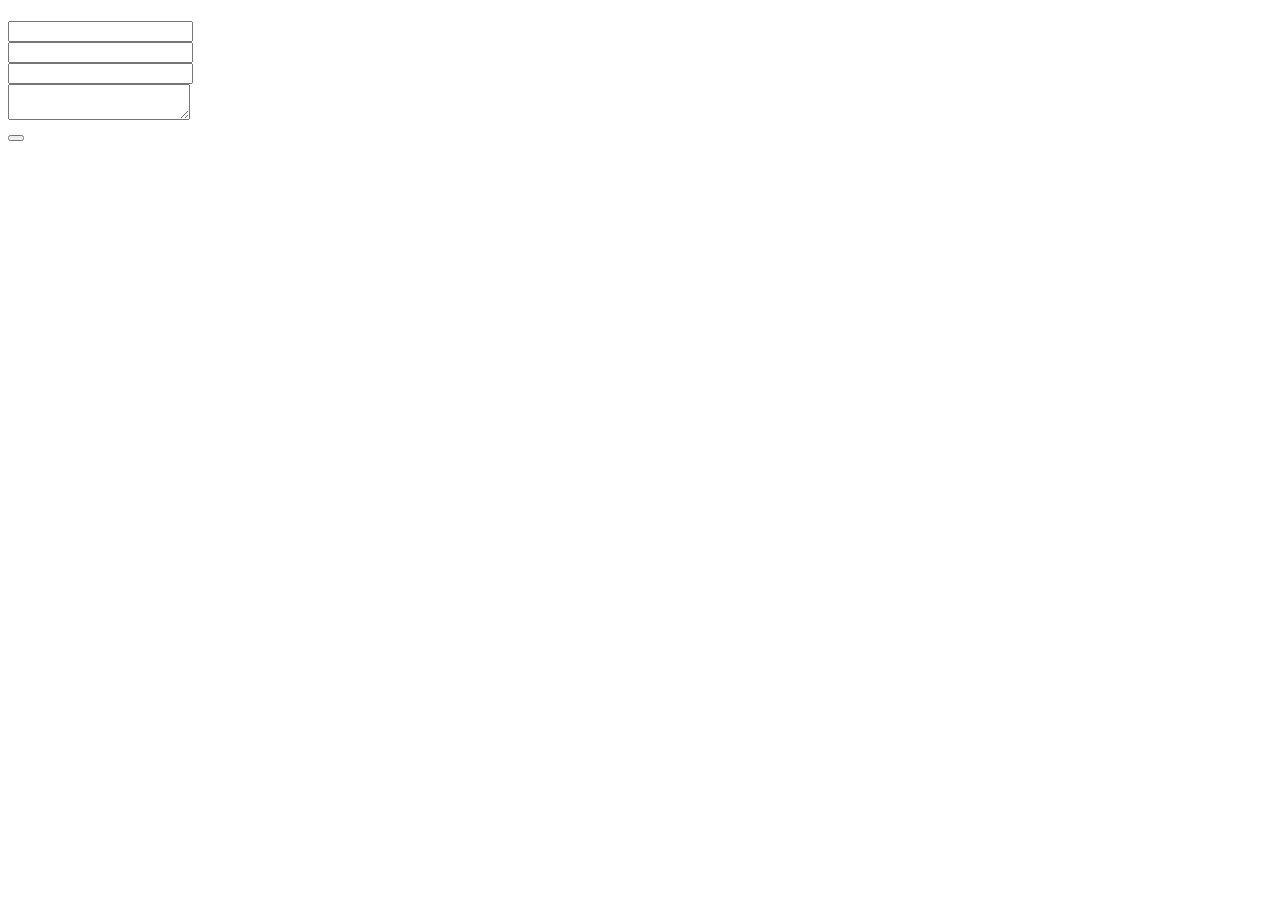
<file: src/main/resources/templates/contact/contact.html>
<!DOCTYPE html>
<html lang="en" xmlns:th="html://www.thymeleaf.org">
<head th:replace="common/header :: common-header" />

<body>
	<div th:replace="common/navbar :: common-navbar" />

	<div class="containeer">
		<div class="row">
			<div class="col-md-6 col-md-offset-3">
				<div class="well">
					<div class="text-center">
						<h1 th:text="#{contact.h1.text}"></h1>
						<p class="lead" th:text="#{contact.p.lead}"></p>
						<form id="contactForm"
							  th:action="@{/contact/}"
							  th:object="${feedback}"
							  method="post"
							  class="text-left">
							 <div class="form-group">
							 	<label for="email" th:text="#{form.email}"></label>
							 	<input type="email" id="email" th:field="*{email}" class="form-control" />
							 </div>
							 <div class="form-group">
							 	<label for="firstName" th:text="#{form.firstname}"></label>
							 	<input type="text" id="firstName" th:field="*{firstName}" class="form-control" />
							 </div>	
							 <div class="form-group">
							 	<label for="lastName" th:text="#{form.lastname}"></label>
							 	<input type="text" id="lastName" th:field="*{lastName}" class="form-control" />
							 </div>	
							 <div class="form-group">
							 	<label for="feedback" th:text="#{contact.feedback.form.text}"></label>
							 	<textarea id="feedback" th:field="*{feedback}" class="form-control"></textarea>
							 </div>	
							 <div class="form-group">
							 	<button type="submit" class="btn btn-primary" th:text="#{form.submit}"></button>
							 </div>							 						 						 						 
						</form>
					</div>
				</div>
			</div>
		</div>
	</div>

	<div th:replace="common/header :: before-body-scripts" />
</body>
</html>
</file>
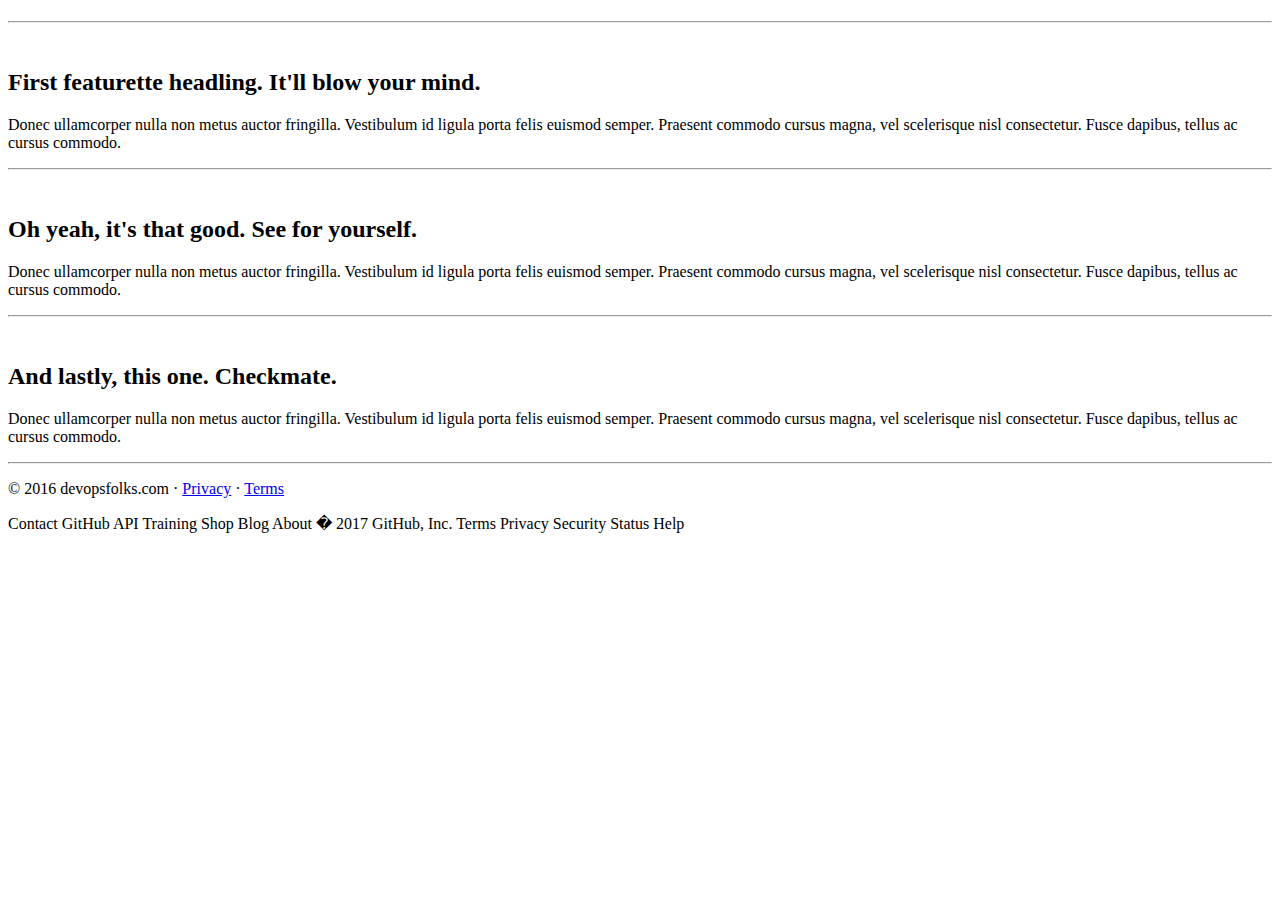
<file: src/main/resources/templates/copy/about.html>
<!DOCTYPE html>
<html lang="en" xmlns:th="http://www.thymeleaf.org">

<head th:replace="common/header :: common-header" />

<body>

    <div th:replace="common/navbar :: common-navbar" />

    <!-- Main Jumbotron
  ================================================== -->
    <!-- Wrap the rest of the page in another container to center all the content. -->

    <div class="container">
        <div class="row">
            <div class="col-md-12">
                <div class="jumbotron">
                    <h1 class="text-center" th:text="#{copy.h1.text}"></h1>
                    <p class="lead" th:text="#{copy.p.lead}"></p>
                </div>
            </div>
        </div>

    </div><!-- ./container -->

    <!-- Marketing messaging and featurettes
    ================================================== -->
    <!-- Wrap the rest of the page in another container to center all the content. -->

    <div class="container marketing">

        <!-- START THE FEATURETTES -->

        <hr class="featurette-divider" />

        <div class="featurette">
            <img class="featurette-image pull-right" th:src="@{/images/browser-icon-chrome.png}" />
            <h2 class="featurette-heading">First featurette headling. <span class="muted">It'll blow your mind.</span></h2>
            <p class="lead">Donec ullamcorper nulla non metus auctor fringilla. Vestibulum id ligula porta felis euismod semper.
                Praesent commodo cursus magna, vel scelerisque nisl consectetur. Fusce dapibus, tellus ac cursus commodo.</p>
        </div>

        <hr class="featurette-divider" />

        <div class="featurette">
            <img class="featurette-image pull-left" th:src="@{/images/browser-icon-firefox.png}" />
            <h2 class="featurette-heading">Oh yeah, it's that good. <span class="muted">See for yourself.</span></h2>
            <p class="lead">Donec ullamcorper nulla non metus auctor fringilla. Vestibulum id ligula porta felis euismod
                semper. Praesent commodo cursus magna, vel scelerisque nisl consectetur. Fusce dapibus, tellus ac cursus commodo.</p>
        </div>

        <hr class="featurette-divider" />

        <div class="featurette">
            <img class="featurette-image pull-right" th:src="@{/images/browser-icon-safari.png}" />
            <h2 class="featurette-heading">And lastly, this one. <span class="muted">Checkmate.</span></h2>
            <p class="lead">Donec ullamcorper nulla non metus auctor fringilla. Vestibulum id ligula porta felis euismod
                semper. Praesent commodo cursus magna, vel scelerisque nisl consectetur. Fusce dapibus, tellus ac cursus commodo.</p>
        </div>

        <hr class="featurette-divider" />

        <!-- /END THE FEATURETTES -->


        <!-- FOOTER -->
        <footer>
            <p>&copy; 2016 devopsfolks.com &middot; <a href="#">Privacy</a> &middot; <a href="#">Terms</a></p>
        </footer>

    </div><!-- /.container -->

    <!-- Bootstrap core JavaScript
    ================================================== -->
    <!-- Placed at the end of the document so the pages load faster -->
    <div th:replace="common/header :: before-body-scripts" />

</body>
</html>
Contact GitHub API Training Shop Blog About
� 2017 GitHub, Inc. Terms Privacy Security Status Help
</file>
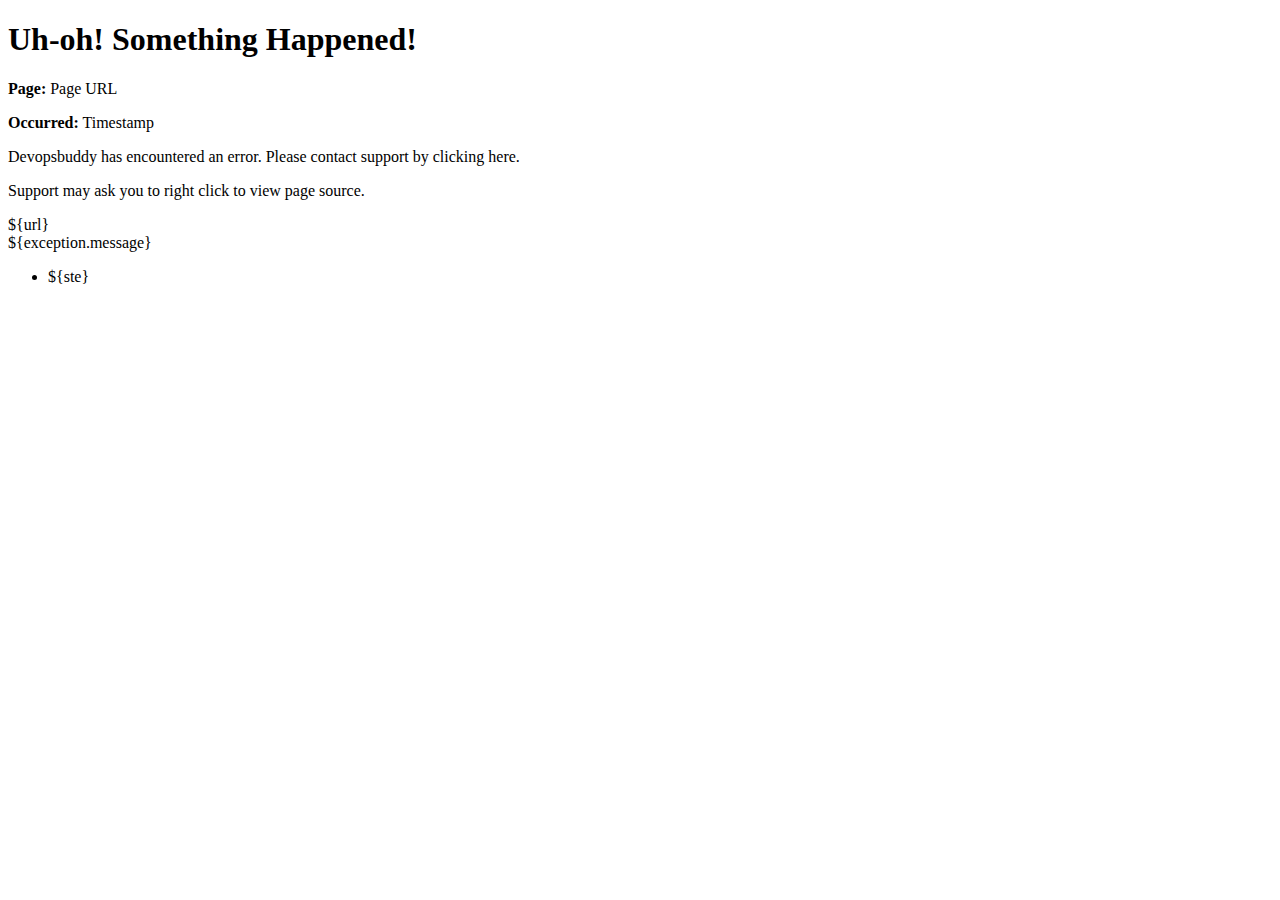
<file: src/main/resources/templates/error/genericError.html>
<!DOCTYPE html>
<html xmlns="http://www.w3.org/1999/xhtml" xmlns:th="http://www.thymeleaf.org">
<head th:replace="common/header :: common-header" />


<body>

    <!-- Imports the common navbar -->
    <div th:replace="common/navbar :: common-navbar" />


    <div class="container">

        <div class="jumbotron text-center">

            <h1>Uh-oh! Something Happened!</h1>

            <!--  As we are using Thymeleaf, you might consider using
                  ${#httpServletRequest.requestURL}. But that returns the path
                  to this error page.  Hence we explicitly add the url to the
                  Model in some of the example code. -->
            <p th:if="${url}">
                <b>Page:</b> <span th:text="${url}">Page URL</span>
            </p>

            <p th:if="${timestamp}" id='created'>
                <b>Occurred:</b> <span th:text="${timestamp}">Timestamp</span>
            </p>

            <p>Devopsbuddy has encountered an error. Please contact support
                by clicking <a th:href="@{/contact}">here.</a></p>

            <p>Support may ask you to right click to view page source.</p>

            <!--
              // Hidden Exception Details  - this is not a recommendation, but here is
              // how you hide an exception in the page using Thymeleaf
              -->
            <div th:utext="'&lt;!--'" th:remove="tag"></div>
            <div th:utext="'Failed URL: ' +  ${url}" th:remove="tag">${url}</div>
            <div th:utext="'Exception: ' + ${exception.message}" th:remove="tag">${exception.message}</div>
            <ul th:remove="tag">
                <li th:each="ste : ${exception.stackTrace}" th:remove="tag"><span
                        th:utext="${ste}" th:remove="tag">${ste}</span></li>
            </ul>
            <div th:utext="'--&gt;'" th:remove="tag"></div>

        </div>

    </div>


    <div th:replace="common/header :: before-body-scripts" />

</body>
</html>
</file>
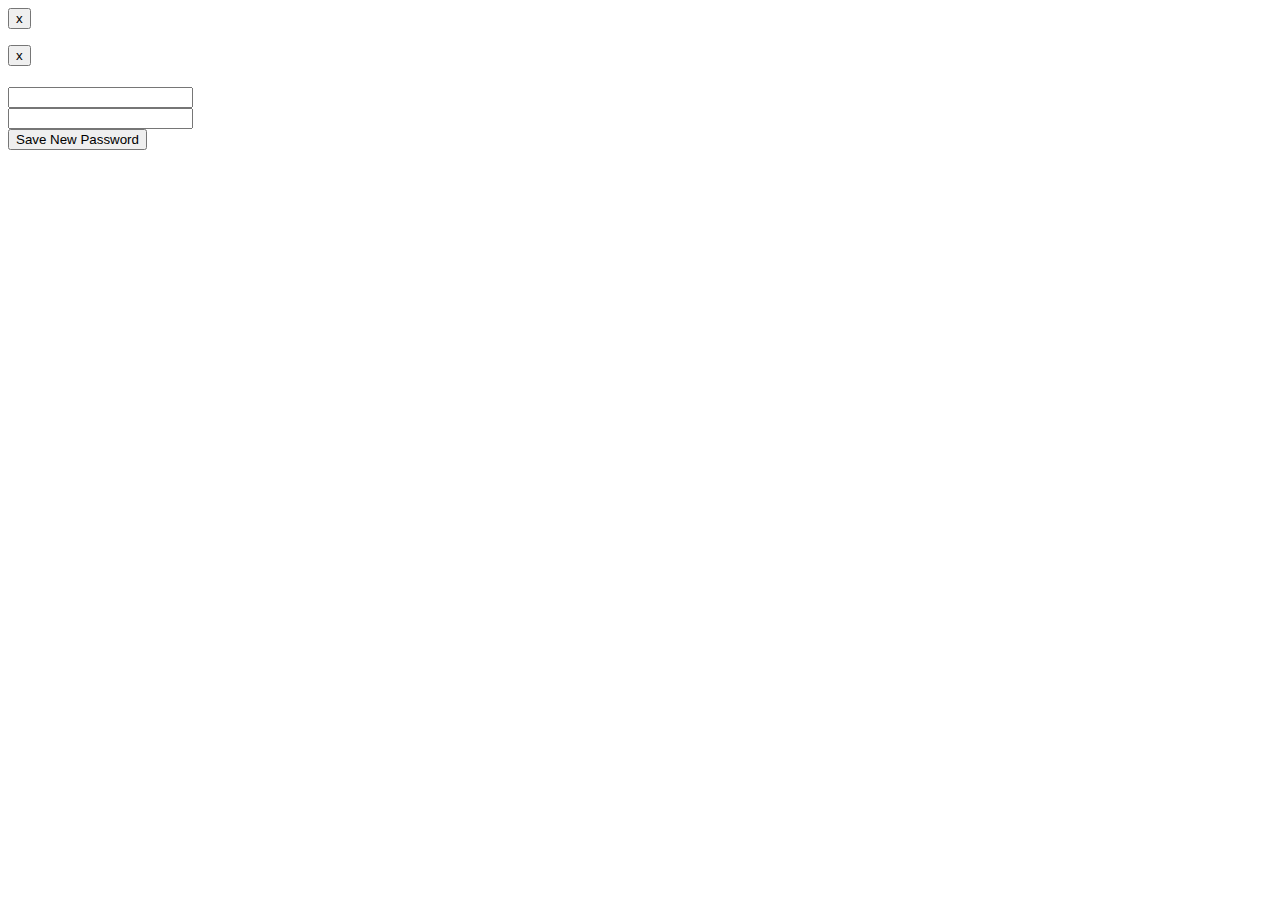
<file: src/main/resources/templates/forgotmypassword/changePassword.html>
<!DOCTYPE html>
<html xmlns="http://www.w3.org/1999/xhtml" xmlns:th="http://www.thymeleaf.org">
<head th:replace="common/header :: common-header" />


<body>

    <!-- Imports the common navbar -->
    <div th:replace="common/navbar :: common-navbar" />


    <!-- Error and Logout section -->
    <div class="container">

        <div class="row">
            <div class="col-md-6 col-md-offset-3 text-center">
                <div th:if="${passwordReset}">
                    <div th:if="${passwordReset == 'true'}" class="alert alert-success alert-dismissible" role="alert">
                        <button type="button" class="close" data-dismiss="alert" aria-label="Close">
                            <span aria-hidden="true">x</span>
                        </button>
                        <p th:text="#{resetPassword.success.message}" />
                    </div>
                    <div th:if="${passwordReset == 'false'}" class="alert alert-danger alert-dismissible" role="alert">
                        <button type="button" class="close" data-dismiss="alert" aria-label="Close">
                            <span aria-hidden="true">x</span>
                        </button>
                        <p th:text="${message}" />
                    </div>
                </div>
            </div>
        </div>

        <!-- Login Form -->
        <div class="row">
            <div class="col-md-6 col-md-offset-3">
                <h1 class="text-center" th:text="#{forgotmypassword.fill.in.form.below}"></h1>
                <p class="lead text-center" th:text="#{resetPassword.p.lead}"></p>
                <div class="well">
                    <!-- Login Form -->
                    <form id="savePasswordForm" th:action="@{/changeuserpassword}" method="post" role="form">
                        <input type="hidden" name="principal_id" id="principal_id" th:value="${principalId}" />
                        <div class="form-group">
                            <label for="password" th:text="#{login.password.text}"></label>
                            <input type="password" class="form-control" id="password" name="password"  />
                        </div>
                        <div class="form-group">
                            <label for="confirmPassword" th:text="#{signup.form.confirm.password}"></label>
                            <input type="password" class="form-control" id="confirmPassword"
                                   name="confirmPassword"  />
                        </div>
                        <!-- Submit -->
                        <div class="form-group">
                            <button type="submit" class="btn btn-primary">Save New Password</button>
                        </div>
                    </form>
                </div>
            </div>
        </div>

    </div>


    <div th:replace="common/header :: before-body-scripts" />

</body>
</html>
</file>
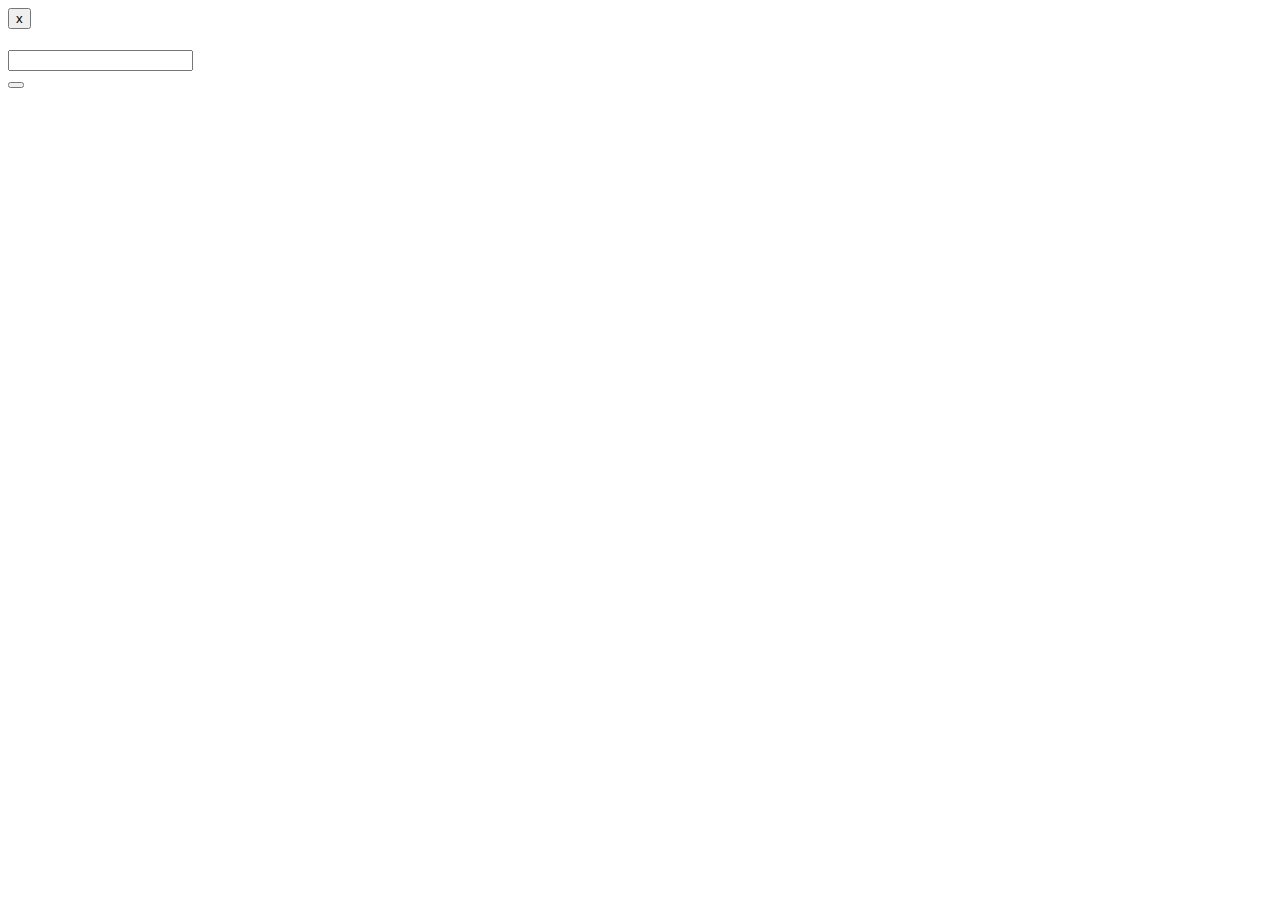
<file: src/main/resources/templates/forgotmypassword/emailForm.html>
<!DOCTYPE html>
<html xmlns="http://www.w3.org/1999/xhtml" xmlns:th="http://www.thymeleaf.org">
<head th:replace="common/header :: common-header" />


<body>

<!-- Imports the common navbar -->
<div th:replace="common/navbar :: common-navbar" />



<!-- Error and Logout section -->
<div class="container">
    <div class="row">
        <div class="col-md-6 col-md-offset-3 text-center">
            <div th:if="${mailSent != null}" class="alert alert-success alert-dismissible" role="alert">
                <button type="button" class="close" data-dismiss="alert" aria-label="Close">
                    <span aria-hidden="true">x</span>
                </button>
                <p th:text="#{forgotmypassword.message.sent.success}"></p>
            </div>
        </div>
    </div>

    <!-- Login Form -->
    <div class="row">
        <div class="col-md-6 col-md-offset-3">
            <div class="well">
              <h1 class="text-center" th:text="#{forgotmypassword.fill.in.form.below}"></h1>
                <!-- Login Form -->
                <form id="forgotPasswordForm" th:action="@{/forgotmypassword}" method="post" role="form">
                    <!-- Email -->
                    <div class="form-group">
                        <label for="email" th:text="#{form.email}"></label>
                        <input type="email" class="form-control" id="email" name="email"  />
                    </div>
                    <!-- Submit -->
                    <div class="form-group">
                        <button type="submit" class="btn btn-primary" th:text="#{forgotmypassword.submit.text}"></button>
                    </div>
                </form>
            </div>
        </div>
    </div>

</div>

<div th:replace="common/header :: before-body-scripts" />

</body>
</html>
</file>
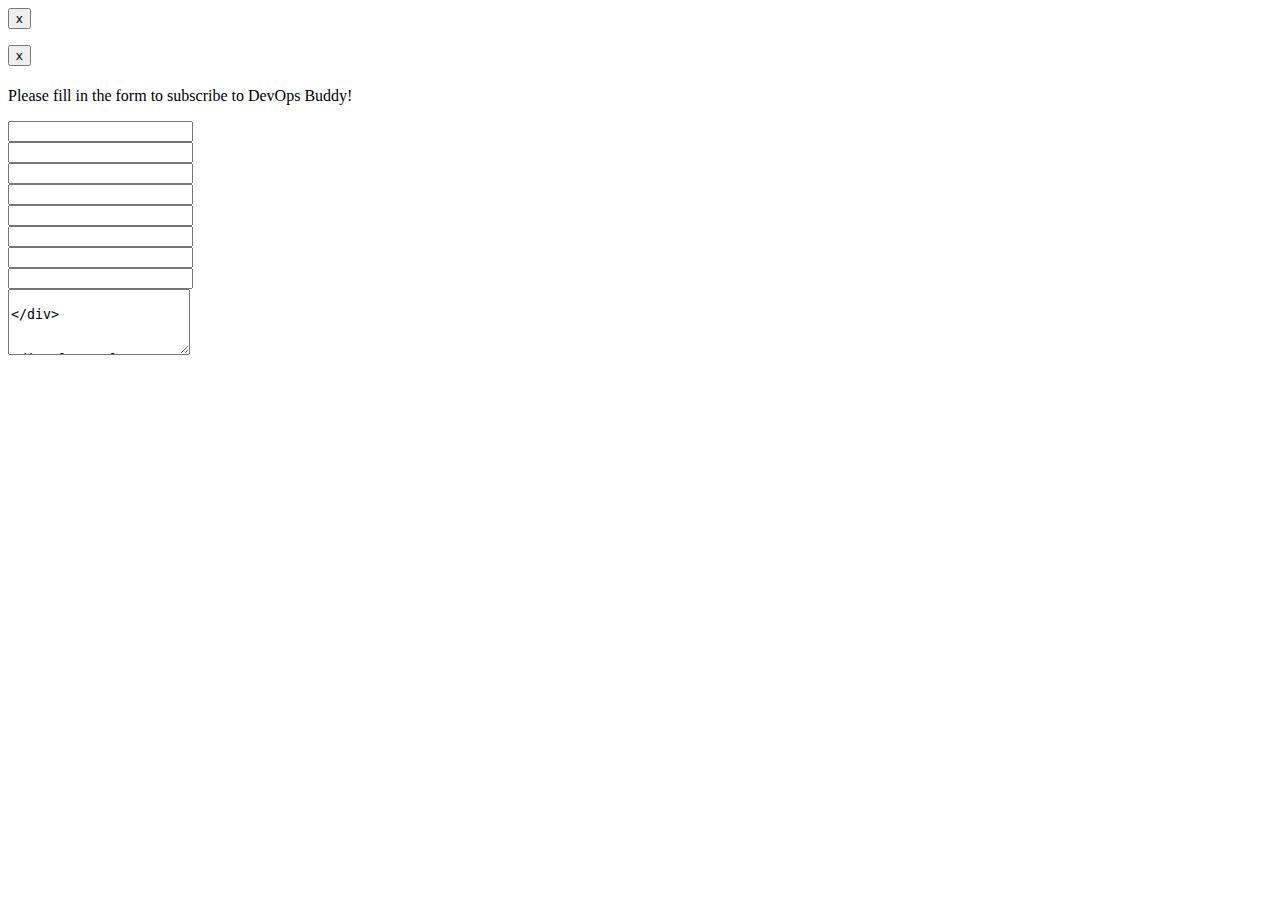
<file: src/main/resources/templates/registration/signup.html>
<!DOCTYPE html>
<html xmlns="http://www.w3.org/1999/xhtml" xmlns:th="http://www.thymeleaf.org">
<head th:replace="common/header :: common-header" />


<body>

<div th:replace="common/navbar :: common-navbar" />

<div class="container">

    <div class="row">

        <div class="col-md-6 col-md-offset-3">


            <div th:if="${signedUp != null}">
                <div th:if="${signedUp == 'true'}" class="alert alert-success alert-dismissible" role="alert">
                    <button type="button" class="close" data-dismiss="alert" aria-label="Close">
                        <span aria-hidden="true">x</span>
                    </button>
                    <p th:text="#{signup.profile.created.success}" class="text-center"/>
                </div>
                <div th:if="${signedUp == 'false'}" class="alert alert-danger alert-dismissible" role="alert">
                    <button type="button" class="close" data-dismiss="alert" aria-label="Close">
                        <span aria-hidden="true">x</span>
                    </button>
                    <p th:text="${message}" class="text-center"/>
                </div>
            </div>

            <div class="well">

                <h1 th:if="${#httpServletRequest.getParameter('planId') == '1'}" th:text="#{signup.h1.basic.profile}"></h1>
                <h1 th:if="${#httpServletRequest.getParameter('planId') == '2'}" th:text="#{signup.h1.pro.profile}"></h1>
                <p class="lead">Please fill in the form to subscribe to DevOps Buddy!</p>

                <form id="signupForm" th:action="@{/signup}"
                      th:object="${__${T(com.gorbich.devopsbuddy.web.controllers.SignupController).PAYLOAD_MODEL_KEY_NAME}__}"
                      method="post" class="text-left" enctype="multipart/form-data">

                    <!-- Hidden field for the POST request -->
                    <div th:if="${param.containsKey('planId')}">
                        <input type="hidden" name="planId" th:value="${#httpServletRequest.getParameter('planId')}" />
                    </div>

                    <div class="form-group">
                        <div th:if="${duplicatedUsername}">
                            <label for="username"
                                   th:text="#{signup.form.error.username.already.exists}"></label>
                            <input type="text" id="username" th:field="*{username}"
                                   class="form-control fieldError" />
                        </div>
                        <div th:if="${duplicatedUsername == null}">
                            <label for="username" th:text="#{signup.form.username}"></label>
                            <input type="text" id="username" th:field="*{username}"
                                   class="form-control" />
                        </div>
                    </div>

                    <div class="form-group">
                        <div th:if="${duplicatedEmail}">
                            <label for="email" th:text="#{signup.form.error.email.already.exists}" ></label>
                            <input type="email" id="email" th:field="*{email}" class="form-control fieldError"/>
                        </div>
                        <div th:if="${duplicatedEmail == null}">
                            <label for="email" th:text="#{form.email}"></label>
                            <input type="email" id="email" th:field="*{email}" class="form-control"/>
                        </div>
                    </div>

                    <div class="form-group">
                        <label for="password" th:text="#{signup.form.password}"></label>
                        <input type="password" id="password" th:field="*{password}" class="form-control"/>
                    </div>

                    <div class="form-group">
                        <label for="confirmPassword" th:text="#{signup.form.confirm.password}"></label>
                        <input type="password" id="confirmPassword" th:field="*{confirmPassword}" class="form-control"/>
                    </div>

                    <div class="form-group">
                        <label for="firstName" th:text="#{form.firstname}"></label>
                        <input type="text" id="firstName" th:field="*{firstName}" class="form-control"/>
                    </div>

                    <div class="form-group">
                        <label for="lastName" th:text="#{form.lastname}"></label>
                        <input type="text" id="lastName" th:field="*{lastName}" class="form-control"/>
                    </div>

                    <div class="form-group">
                        <label for="description" th:text="#{signup.form.description}"></label>
                            <textarea type="text" id="description" th:field="*{description}" class="form-control"
                                      rows="4"/>
                    </div>

                    <div class="form-group">
                        <label for="file" th:text="#{signup.form.profile.image.url}"></label>
                        <input type="file" id="file" name="file" class="form-control" />
                    </div>
                    
                    <div class="form-group">
                        <label for="country" th:text="#{signup.form.country}"></label>
                        <select class="form-control" id="country" name="country" th:field="*{country}">
                            <option value="BG">Bulgaria</option>
                            <option value="BR">Brazil</option>
                            <option value="CN">China</option>
                            <option value="CZ">Czech Republic</option>
                            <option value="DK">Denmark</option>
                            <option value="FR">France</option>
                            <option value="DE">Germany</option>
                            <option value="IN">India</option>
                            <option value="MA">Morocco</option>
                            <option value="NL">Netherlands</option>
                            <option value="PK">Pakistan</option>
                            <option value="RO">Romania</option>
                            <option value="RU">Russia</option>
                            <option value="SK">Slovakia</option>
                            <option value="ES">Spain</option>
                            <option value="TH">Thailand</option>
                            <option value="AE">United Arab Emirates</option>
                            <option value="GB">United Kingdom</option>
                            <option value="US">United States</option>
                            <option value="VE">Venezuela</option>
                        </select>
                    </div>

                    <div class="form-group">
                        <label for="phoneNumber" th:text="#{signup.form.phoneNumber}"></label>
                        <input type="text" id="phoneNumber" th:field="*{phoneNumber}" class="form-control"
                               name="phoneNumber" />
                    </div>
                    
                    <div th:if="${#httpServletRequest.getParameter('planId') == #strings.toString(T(com.gorbich.devopsbuddy.enums.PlansEnum).PRO.getId())}">
                        <div class="form-group">
                            <label for="cardNumber" th:text="#{signup.form.credit.card.number}"></label>
                            <input type="text" id="cardNumber" th:field="*{cardNumber}" class="form-control"/>
                        </div>
                        <div class="form-group">
                            <label for="cardCode" id="cardCode" th:text="#{signup.form.cvv.number}"></label>
                            <input type="text" th:field="*{cardCode}" class="form-control"/>
                        </div>
                        <div class="form-group">
                            <label for="cardMonth" th:text="#{signup.form.card.expiration}"></label>
                            <select id="cardMonth" name="cardMonth">
                                <option value="1">1 - January</option>
                                <option value="2">2 - February</option>
                                <option value="3">3 - March</option>
                                <option value="4">4 - April</option>
                                <option value="5">5 - May</option>
                                <option value="6">6 - June</option>
                                <option value="7">7 - July</option>
                                <option value="8">8 - August</option>
                                <option value="9">9 - September</option>
                                <option value="10">10 - October</option>
                                <option value="11">11 - November</option>
                                <option value="12">12 - December</option>
                            </select>
                            <select id="cardYear" name="cardYear">
                                <option value="2017">2017</option>
                                <option value="2018">2018</option>
                                <option value="2019">2019</option>
                                <option value="2020">2020</option>
                                <option value="2021">2021</option>
                                <option value="2022">2022</option>
                                <option value="2023">2023</option>
                                <option value="2024">2024</option>
                                <option value="2025">2025</option>
                                <option value="2026">2026</option>
                                <option value="2027">2027</option>
                                <option value="2028">2028</option>
                                <option value="2029">2029</option>
                                <option value="2030">2030</option>
                            </select>
                        </div>
                    </div>

                    <button type="submit" class="btn btn-primary" th:text="#{form.submit}"></button>

                </form>


            </div>

        </div>

    </div>

</div><!-- /.container -->

<!-- Bootstrap core JavaScript
================================================== -->
<!-- Placed at the end of the document so the pages load faster -->
<div th:replace="common/header :: before-body-scripts" />

</body>
</html>
</file>
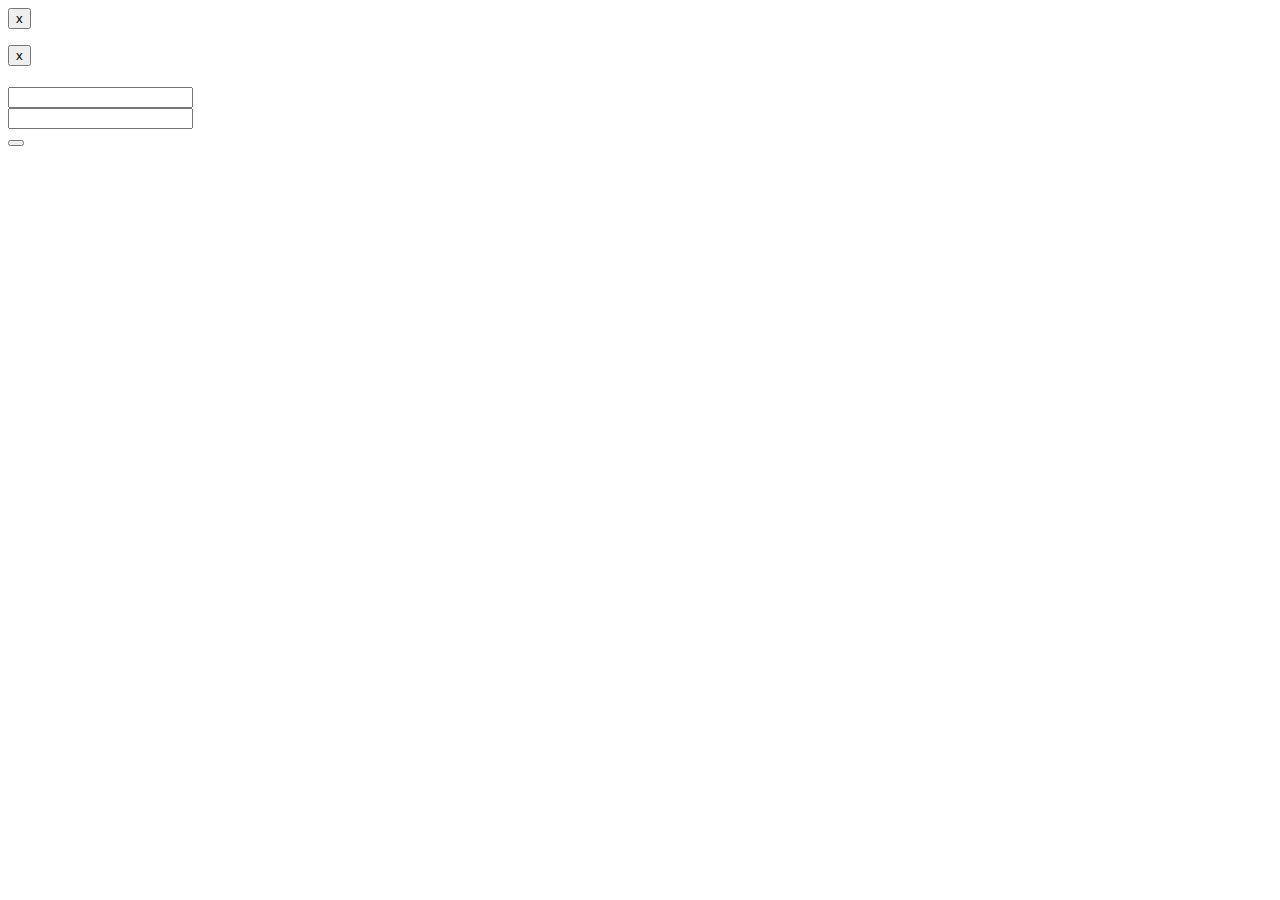
<file: src/main/resources/templates/user/login.html>
<!DOCTYPE html>
<html lang="en" xmlns:th="html://www.thymeleaf.org">
<head th:replace="common/header :: common-header" />

<body>
	<div th:replace="common/navbar :: common-navbar" />
	<div class="container">
	    <div class="row">
            <div class="col-md-6 col-md-offset-3 text-center">

                <div th:if="${param.error}" class="alert alert-danger alert-dismissible" role="alert">
                    <button type="button" class="close" data-dismiss="alert" aria-label="Close">
                        <span aria-hidden="true">x</span>
                    </button>
                    <p th:text="#{login.error.message}" />
                </div>
                <div th:if="${param.logout}" class="alert alert-success alert-dismissible" role="alert">
                    <button type="button" class="close" data-dismiss="alert" aria-label="Close">
                        <span aria-hidden="true">x</span>
                    </button>
                    <p th:text="#{login.logout.success}" />
                </div>
            </div>
        </div>
		<div class="row">
			<div class="col-md-6 col-md-offset-3">
				<div class="well">
					<div class="text-center">
						<h1 th:text="#{login.h1.text}"></h1>
						<p class="lead" th:text="#{login.p.lead}" />
					</div>
					<div class="text-left">
						<form id="loginForm"
							th:action="@{/login}"
							method="post">
							<div class="form-group">
								<label for="username" th:text="#{login.username.text}" />
								<input class="form-control" type="text" id="username" name="username" />
							</div>
							<div class="form-group">
								<label for="password" th:text="#{login.password.text}" />
								<input class="form-control" type="password" id="password" name="password" />
							</div>
							<div class="form-group">
								<button type="submit" th:text="#{navbar.login.text}" class="btn btn-primary"/>
							</div>															
						</form>
						<a th:href="@{/forgotmypassword}" th:text="#{login.forgot.password.text}" />
					</div>
				</div>
			</div>
		</div>
	</div>
	<div th:replace="common/header :: before-body-scripts" />
</body>
</html>
</file>
